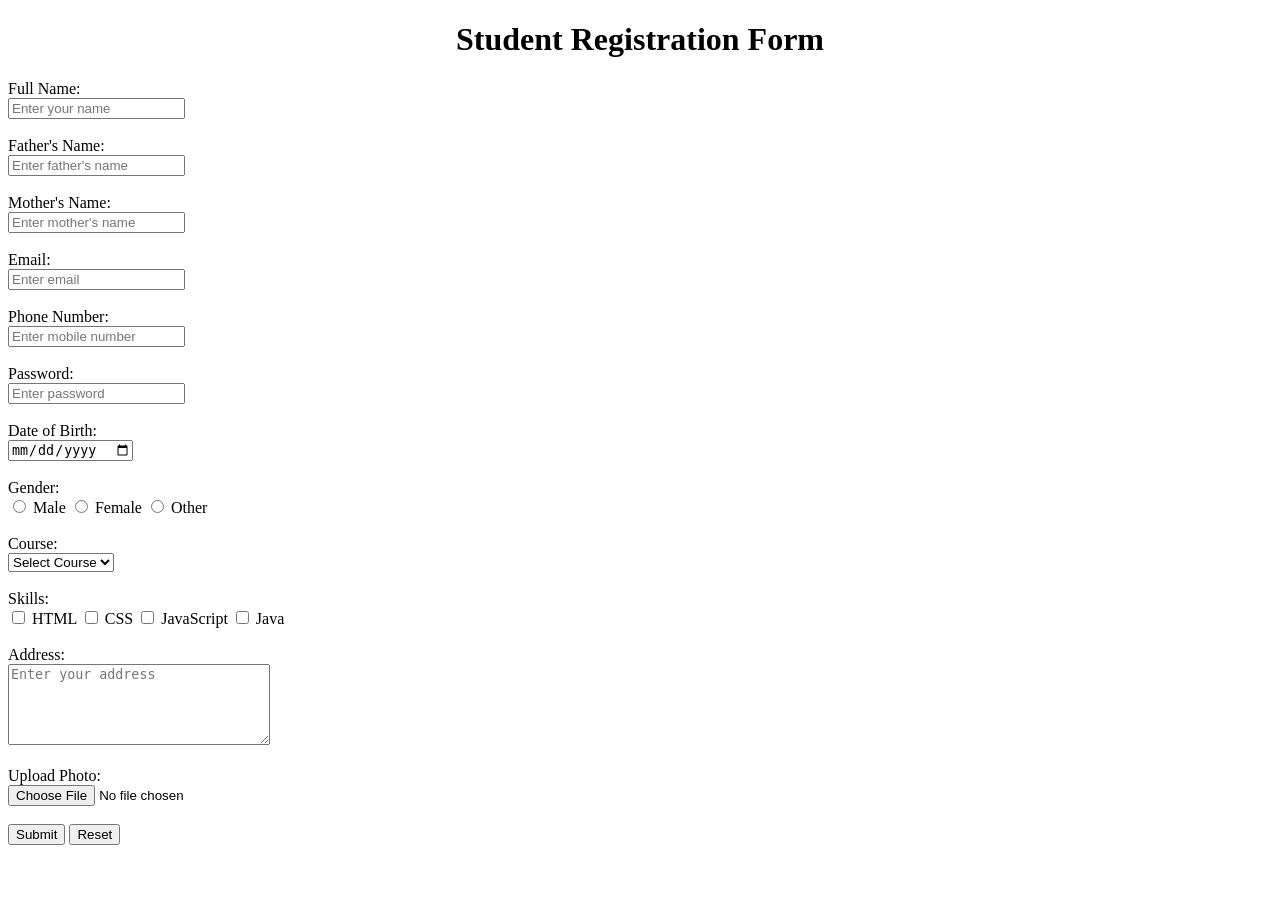
<file: project.html>
<!DOCTYPE html>
<html>
<head>
    <title>Student Registration Form</title>
</head>

<body>

<h1 align="center">Student Registration Form</h1>

<form>

    <label>Full Name:</label><br>
    <input type="text" placeholder="Enter your name"><br><br>

    <label>Father's Name:</label><br>
    <input type="text" placeholder="Enter father's name"><br><br>

    <label>Mother's Name:</label><br>
    <input type="text" placeholder="Enter mother's name"><br><br>

    <label>Email:</label><br>
    <input type="email" placeholder="Enter email"><br><br>

    <label>Phone Number:</label><br>
    <input type="tel" placeholder="Enter mobile number"><br><br>

    <label>Password:</label><br>
    <input type="password" placeholder="Enter password"><br><br>

    <label>Date of Birth:</label><br>
    <input type="date"><br><br>

    <label>Gender:</label><br>
    <input type="radio" name="gender"> Male
    <input type="radio" name="gender"> Female
    <input type="radio" name="gender"> Other
    <br><br>

    <label>Course:</label><br>
    <select>
        <option>Select Course</option>
        <option>B.Tech</option>
        <option>BCA</option>
        <option>B.Sc</option>
        <option>MCA</option>
    </select>
    <br><br>

    <label>Skills:</label><br>
    <input type="checkbox"> HTML
    <input type="checkbox"> CSS
    <input type="checkbox"> JavaScript
    <input type="checkbox"> Java
    <br><br>

    <label>Address:</label><br>
    <textarea rows="5" cols="30" placeholder="Enter your address"></textarea>
    <br><br>

    <label>Upload Photo:</label><br>
    <input type="file"><br><br>

    <input type="submit" value="Submit">
    <input type="reset" value="Reset">

</form>

</body>
</html>
</file>
